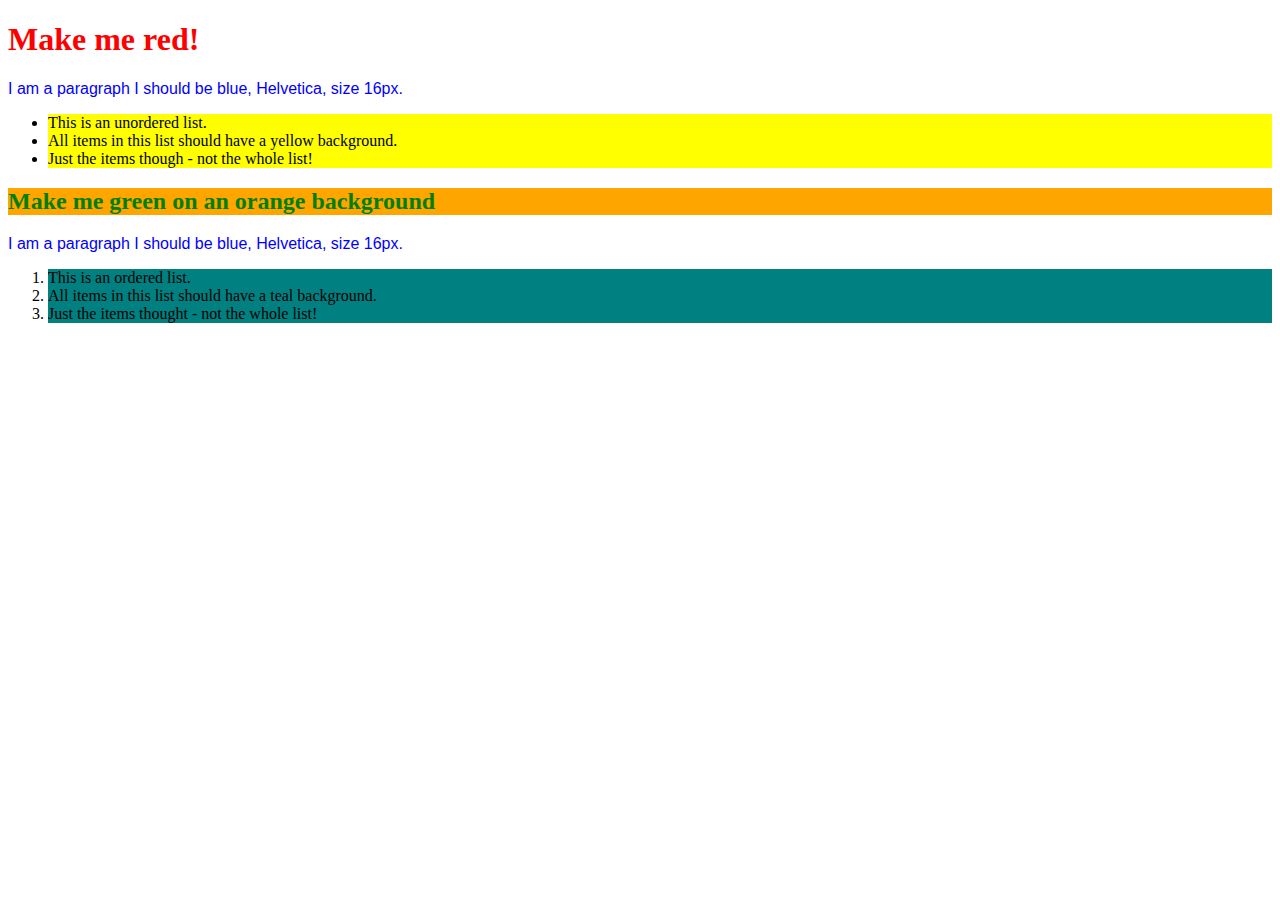
<file: html2-master/exercise1.html>
<!DOCTYPE html>
<html>
    <head>
        <title>CSS Exercises 1</title>
        <link rel="stylesheet" type="text/css" href="excercise1.css">
    </head>
    <body>
        <h1>Make me red!</h1>

        <p>I am a paragraph I should be blue, Helvetica, size 16px.</p>

        <ul>
            <li>This is an unordered list.</li>
            <li>All items in this list should have a yellow background.</li>
            <li>Just the items though - not the whole list!</li>
        </ul>

        <h2>Make me green on an orange background</h2>

        <p>I am a paragraph I should be blue, Helvetica, size 16px.</p>

        <ol>
            <li>This is an ordered list.</li>
            <li>All items in this list should have a teal background.</li>
            <li>Just the items thought - not the whole list!</li>
        </ol>

    </body>
</html>
</file>
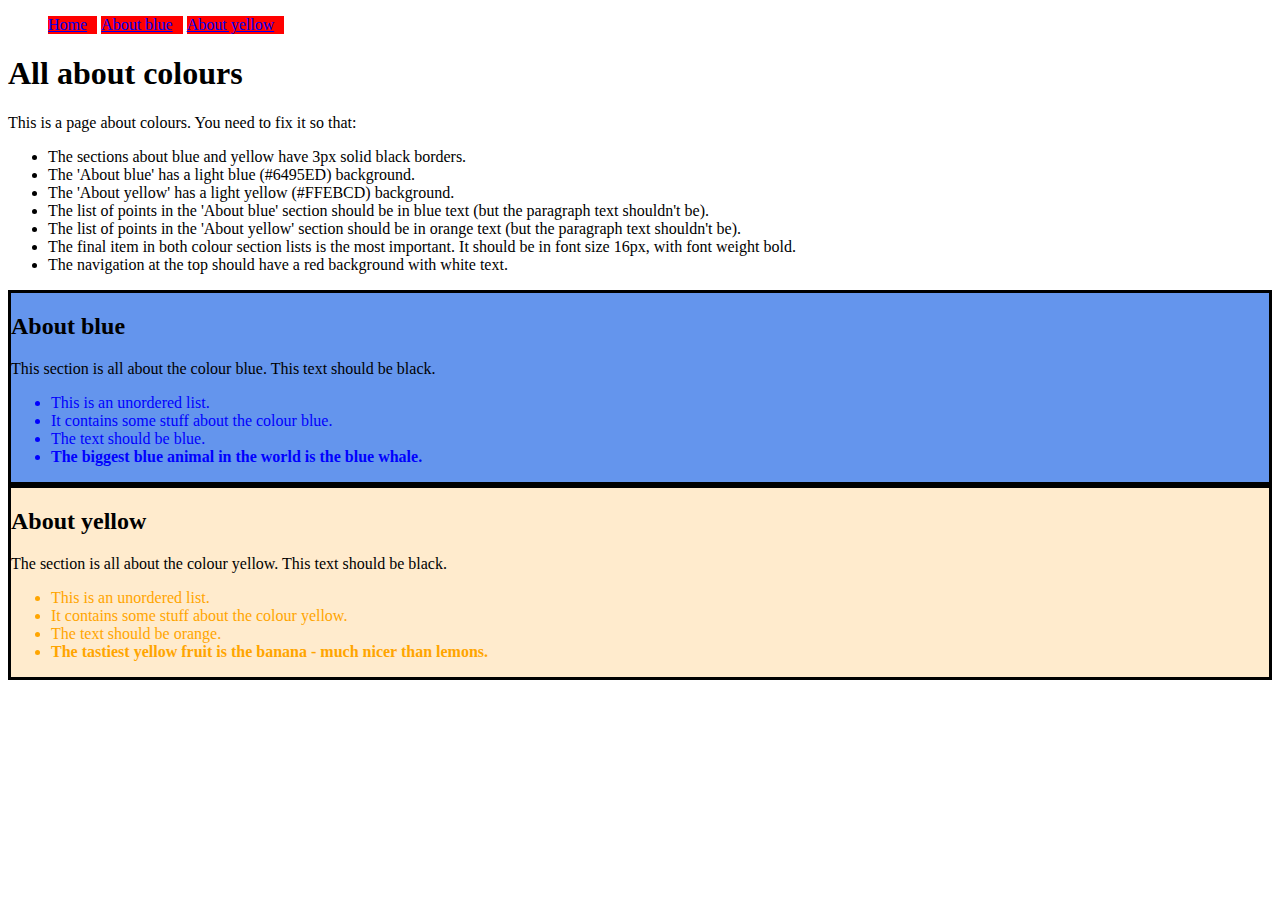
<file: html2-master/exercise2.html>
<!DOCTYPE html>
<html>
    <head>
        <title>CSS Exercises 1</title>

        <link rel="stylesheet" href="excercise2.css">
    </head>
    <body>
        <ul class='nav'>
            <li><a href="#explanation">Home</a></li>
            <li><a href="#about_blue">About blue</a></li>
            <li><a href="#about_yellow">About yellow</a></li>
        </ul>

        <div id='page_content'>

            <h1>All about colours</h1>

            <div id='explanation'>
                <p>This is a page about colours. You need to fix it so that:</p>
                <ul>
                    <li>The sections about blue and yellow have 3px solid black borders.</li>
                    <li>The 'About blue' has a light blue (#6495ED) background.</li>
                    <li>The 'About yellow' has a light yellow (#FFEBCD) background.</li>
                    <li>The list of points in the 'About blue' section should be in blue text (but the paragraph text shouldn't be).</li>
                    <li>The list of points in the 'About yellow' section should be in orange text (but the paragraph text shouldn't be).</li>
                    <li>The final item in both colour section lists is the most important. It should be in font size 16px, with font weight bold.</li>
                    <li>The navigation at the top should have a red background with white text.</li>
                </ul>

            </div>

            <div id='about_blue' class='color-info'>
                <h2>About blue</h2>

                <p>This section is all about the colour blue. This text should be black.</p>

                <ul>
                    <li>This is an unordered list.</li>
                    <li>It contains some stuff about the colour blue.</li>
                    <li>The text should be blue.</li>
                    <li class='important'>The biggest blue animal in the world is the blue whale.</li>
                </ul>

            </div>

            <div id='about_yellow' class='color-info'>
                <h2>About yellow</h2>

                <p>The section is all about the colour yellow. This text should be black.</p>

                <ul>
                    <li>This is an unordered list.</li>
                    <li>It contains some stuff about the colour yellow.</li>
                    <li>The text should be orange.</li>
                    <li class='important'>The tastiest yellow fruit is the banana - much nicer than lemons.</li>
                </ul>

            </div>

    </body>
</html>
</file>
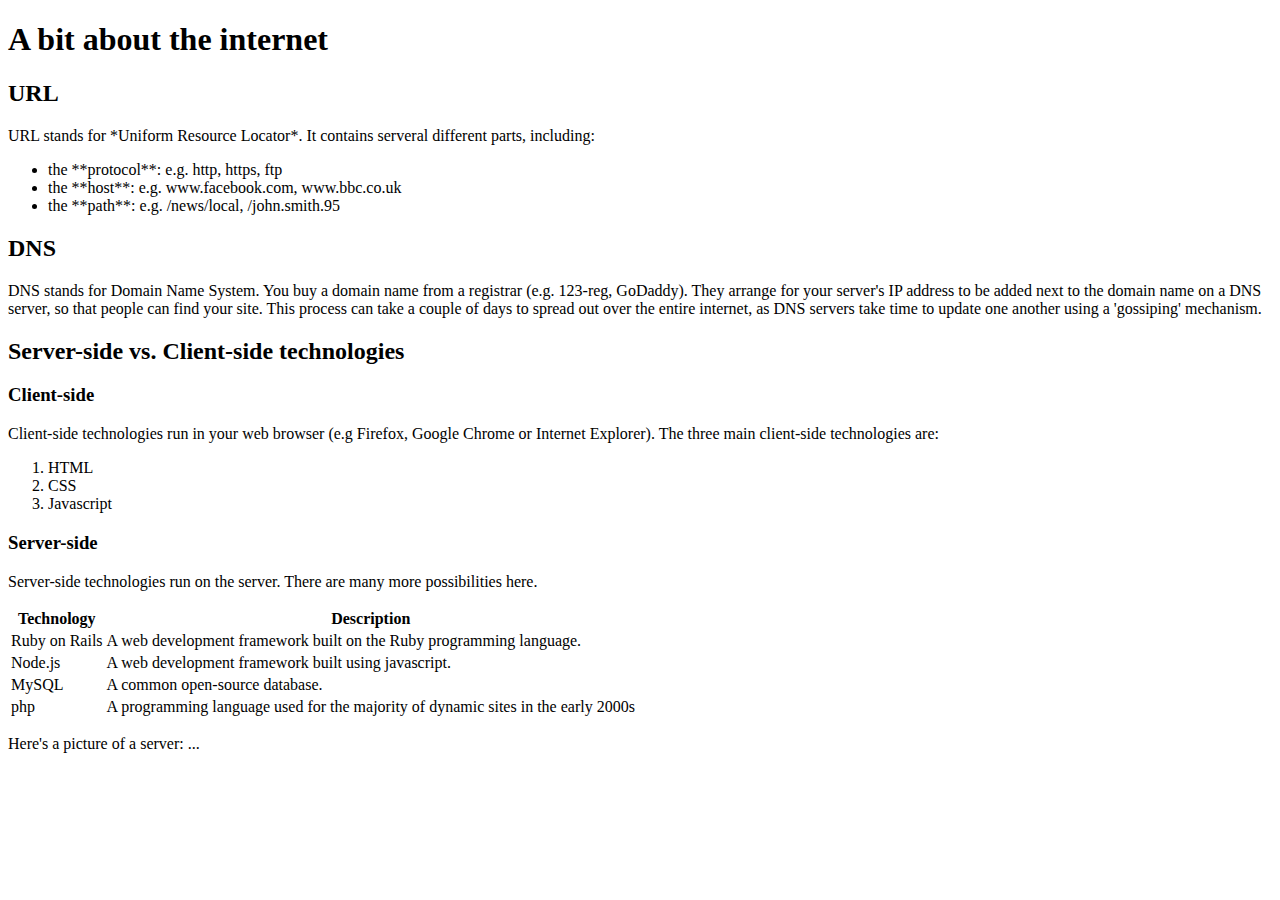
<file: learning_html-master/notes.html>
<!DOCTYPE html>
<html>
<head>
  <title>A bit about the internet</title>
</head>
<body>
<h1>A bit about the internet</h1>

<h2>URL</h2>

<p>URL stands for *Uniform Resource Locator*. It contains serveral different parts, including:</p>
<ul>

<li>the **protocol**: e.g. http, https, ftp</li>
<li>the **host**: e.g. www.facebook.com, www.bbc.co.uk</li>
<li>the **path**: e.g. /news/local, /john.smith.95</li>

</ul>

<h2>DNS</h2>

<p>DNS stands for Domain Name System. You buy a domain name from a registrar (e.g. 123-reg, GoDaddy). They arrange for your server's IP address to be added next to the domain name on a DNS server, so that people can find your site. This process can take a couple of days to spread out over the entire internet, as DNS servers take time to update one another using a 'gossiping' mechanism.</p>

<h2>Server-side vs. Client-side technologies</h2>

<h3>Client-side</h3>

<p>Client-side technologies run in your web browser (e.g Firefox, Google Chrome or Internet Explorer). The three main client-side technologies are: </p>

<ol>
<li>HTML</li>
<li>CSS</li>
<li>Javascript</li>
</ol>

<h3>Server-side</h3>

<p>Server-side technologies run on the server. There are many more possibilities here.</P>

<table>
  <tr>
    <th>Technology	</th>
    <th>Description</th>
  </tr>
  <tr>
    <td>Ruby on Rails</td>
    <td>A web development framework built on the Ruby programming language.</td>
  </tr>
  <tr>
  <td>Node.js</td>
  <td>A web development framework built using javascript.</td>
  </tr>
  <tr>
    <td>MySQL</td>
    <td>A common open-source database.</td>
  </tr>
  <tr>
    <td>php</td>
    <td>A programming language used for the majority of dynamic sites in the early 2000s</td>
  </tr>
</table>

<p>Here's a picture of a server: ...</p>

</body>
</html>
</file>
<file: html2-master/excercise1.css>
h1 {
  color: red;
}

p {
  color: blue;
  font-family: Helvetica;
  font-size: 16px;
}

ul li {
  background: yellow;
}

h2 {
  color: green;
  background: orange
}

ol li {
  background: teal;
}
</file>
<file: html2-master/excercise2.css>
ul.nav li{
    display: inline-block;
    padding-right: 10px;
    background: red;
    color: white;
}

.color-info {
  border: 3px;
  border-color: black;
  border-style: solid;
}

#about_blue {
  background-color: #6495ED;
}

#about_blue ul {
  color: blue;
}

.important {
  font-weight: bold;
}

#about_yellow {
  background-color: #FFEBCD;
}

#about_yellow ul {
  color: orange;
}
</file>
